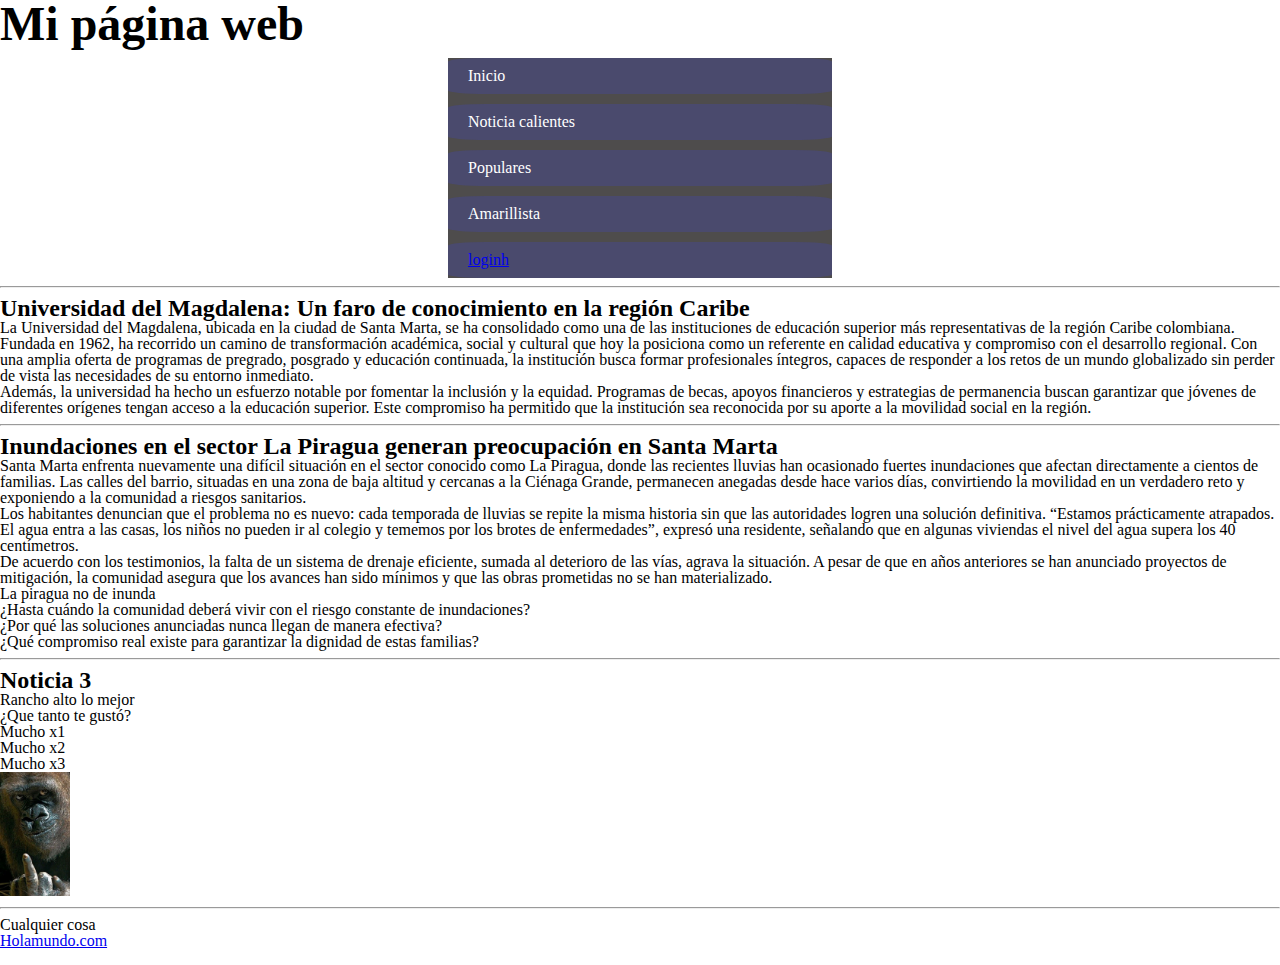
<file: HTML/index.html>
<!DOCTYPE html>
<html lang="es">
    <head>
        <title>HOLA MUNDO</title>
        <link rel="stylesheet" type="text/css" href="./estilos.css" />
        <link rel="stylesheet" href="reset.css">
    </head>
    <body>

        <header> 
            <h1 class="title">Mi página web </h1>
            <div class="menu">
                <div class="button">
                    <p>Inicio</p>
                </div>
                <div class="button">
                    <p>Noticia calientes</p>
                </div>
                <div class="button">
                    <p>Populares</p>
                </div>
                <div class="button">
                    <p>Amarillista</p>
                </div>
                <div class="button">
                    <a href="loginh.html">loginh</a>
                </div>
            </div>
        </header>
        <main>
            <section>
<hr>
                <article>
                    
                    <h2>Universidad del Magdalena: Un faro de conocimiento en la región Caribe</h2>
                    <p>La Universidad del Magdalena, ubicada en la ciudad de Santa Marta, se ha consolidado 
                        como una de las instituciones de educación superior más representativas de la región 
                        Caribe colombiana. Fundada en 1962, ha recorrido un camino de transformación académica, 
                        social y cultural que hoy la posiciona como un referente en calidad educativa y compromiso 
                        con el desarrollo regional. Con una amplia oferta de programas de pregrado, posgrado y 
                        educación continuada, la institución busca formar profesionales íntegros, capaces de 
                        responder a los retos de un mundo globalizado sin perder de vista las necesidades de su 
                        entorno inmediato.</p>

                    <p>Además, la universidad ha hecho un esfuerzo notable por fomentar la inclusión y la equidad. 
                        Programas de becas, apoyos financieros y estrategias de permanencia buscan garantizar que 
                        jóvenes de diferentes orígenes tengan acceso a la educación superior. Este compromiso ha 
                        permitido que la institución sea reconocida por su aporte a la movilidad social en la región.</p>
                </article>
<hr>                
                <article>
                    
                    <h2>Inundaciones en el sector La Piragua generan preocupación en Santa Marta</h2>
                    <p>Santa Marta enfrenta nuevamente una difícil situación en el sector conocido como La Piragua, 
                        donde las recientes lluvias han ocasionado fuertes inundaciones que afectan directamente a 
                        cientos de familias. Las calles del barrio, situadas en una zona de baja altitud y cercanas 
                        a la Ciénaga Grande, permanecen anegadas desde hace varios días, convirtiendo la movilidad 
                        en un verdadero reto y exponiendo a la comunidad a riesgos sanitarios.</p>
                    <p>Los habitantes denuncian que el problema no es nuevo: cada temporada de lluvias se repite la 
                        misma historia sin que las autoridades logren una solución definitiva. “Estamos prácticamente
                         atrapados. El agua entra a las casas, los niños no pueden ir al colegio y tememos por los 
                         brotes de enfermedades”, expresó una residente, señalando que en algunas viviendas el nivel 
                         del agua supera los 40 centímetros.</p>
                    <p>De acuerdo con los testimonios, la falta de un sistema de drenaje eficiente, sumada al 
                        deterioro de las vías, agrava la situación. A pesar de que en años anteriores se han anunciado 
                        proyectos de mitigación, la comunidad asegura que los avances han sido mínimos y que las obras 
                        prometidas no se han materializado.</p>
                    <div>
                        <p>La piragua no de inunda</p>
                            <ul> 
                                <li>¿Hasta cuándo la comunidad deberá vivir con el riesgo constante de inundaciones?</li>
                                <li>¿Por qué las soluciones anunciadas nunca llegan de manera efectiva?</li>
                                <li>¿Qué compromiso real existe para garantizar la dignidad de estas familias?</li>
                            </ul>
                    </div>
                </article>
<hr>                
                <article>
                    <h2>Noticia 3</h2>
                    <div>
                        <p>Rancho alto lo mejor </p>
                        <p>¿Que tanto te gustó?</p>
                        <ol>
                            <li>Mucho x1</li>
                            <li>Mucho x2</li>
                            <li>Mucho x3</li>
                        </ol>
                    </div>
                </article>
            </section>

            <img src="./Mono.jpg" class="logo""">
         
        </main>
<hr> 
        <footer>
            <p>Cualquier cosa</p>
            <div class="mitexto">

                <a href="www.holamundo.com">Holamundo.com</a    >
            </div>
            <br>
        </footer>
    </body>
</html>
</file>
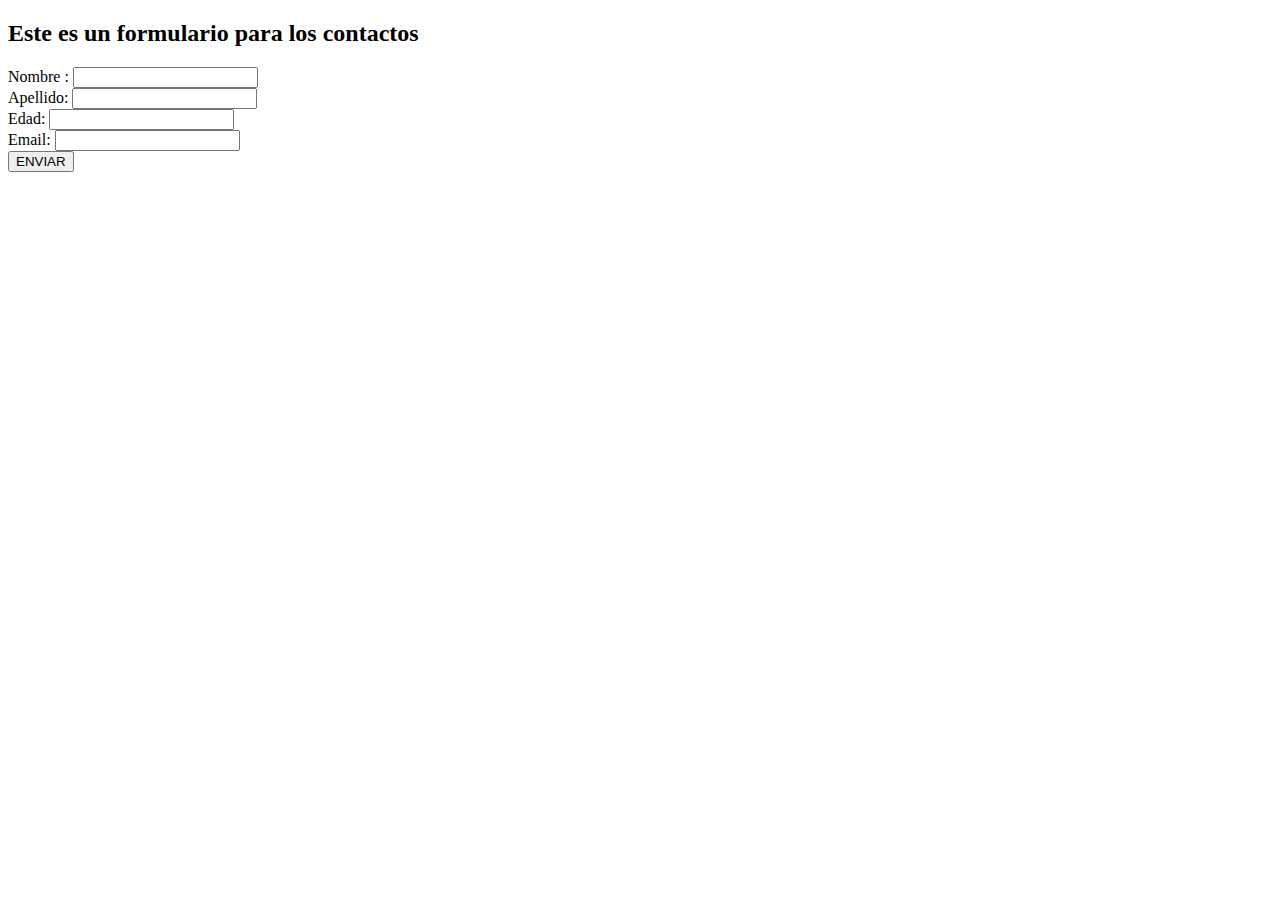
<file: HTML/contacto.html>
<!DOCTYPE html>
<html lang="en">
<head>
    <meta charset="UTF-8">
    <meta name="viewport" content="width=device-width, initial-scale=1.0">
    <title>Document</title>
</head>
<body>
    <header>
        <h2>Este es un formulario para los contactos</h2>
    </header>
    <main>
        <form action="contacto_personas">
            <div>

                <label for="Nombre">Nombre : </label>
                <input type="text" name="Nombre">
            </div>
            <div>
                <label for="Apellido">Apellido:</label>
                <input type="text" name="Apellido">
            </div>
            <div>
                <label for="Edad">Edad:</label>
                <input type="number" name="Edad">
            </div>
            <div>
                <label for="email">Email:</label>
                <input type="email" name="email" >
            </div>
            <button>ENVIAR</button>

        </form>

    </main>
</body>
</html>
</file>
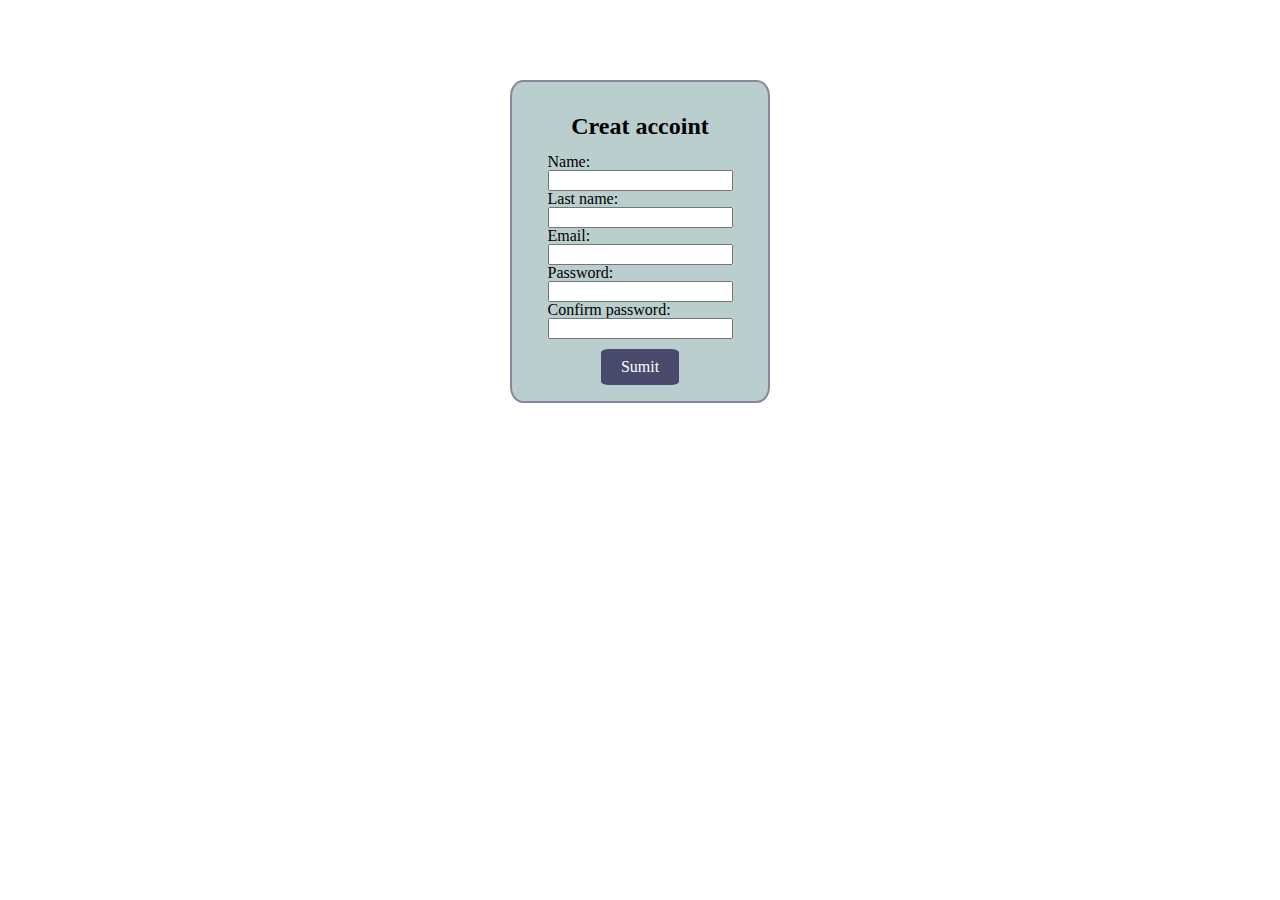
<file: HTML/creat.html>
<!DOCTYPE html>
<html lang="en">
<head>
    <meta charset="UTF-8">
    <meta name="viewport" content="width=device-width, initial-scale=1.0">
    <title>CREAT ACCOINT</title>
    <link rel="stylesheet" type="text/css" href="./estilos.css" />
    <link rel="stylesheet" href="reset.css">
</head>
<body>
    <header>

    </header>
    <main>
        <div class="container_creat">
            <form action="creat accoint">
                <div>
                    <h2 class="container_title">Creat accoint</h2>
                    <br>
                    <div>
                        <label for="nombre">Name:</label>
                        <br>
                        <input type="text" name="name">
                    </div>
                    <div>
                        <label for="apellido">Last name:</label>
                        <br>
                        <input type="text" name="Last name">
                    </div>
                    <div>
                        <label for="email">Email:</label>
                        <br>
                        <input type="email" name="email">
                    </div>
                    <div>
                        <label for="password">Password:</label>
                        <br>
                        <input type="password" name="password">
                    </div>
                    <div>
                        <label for="password1">Confirm password:</label>
                        <br>
                        <input type="password" name="password1">
                    </div>
                    <div class="container_title">
                        <a href="loginh.html" class="button">Sumit</a></button>
                    </div>
                </div>
            </form>
        </div>
    </main>
</body>
</html>
</file>
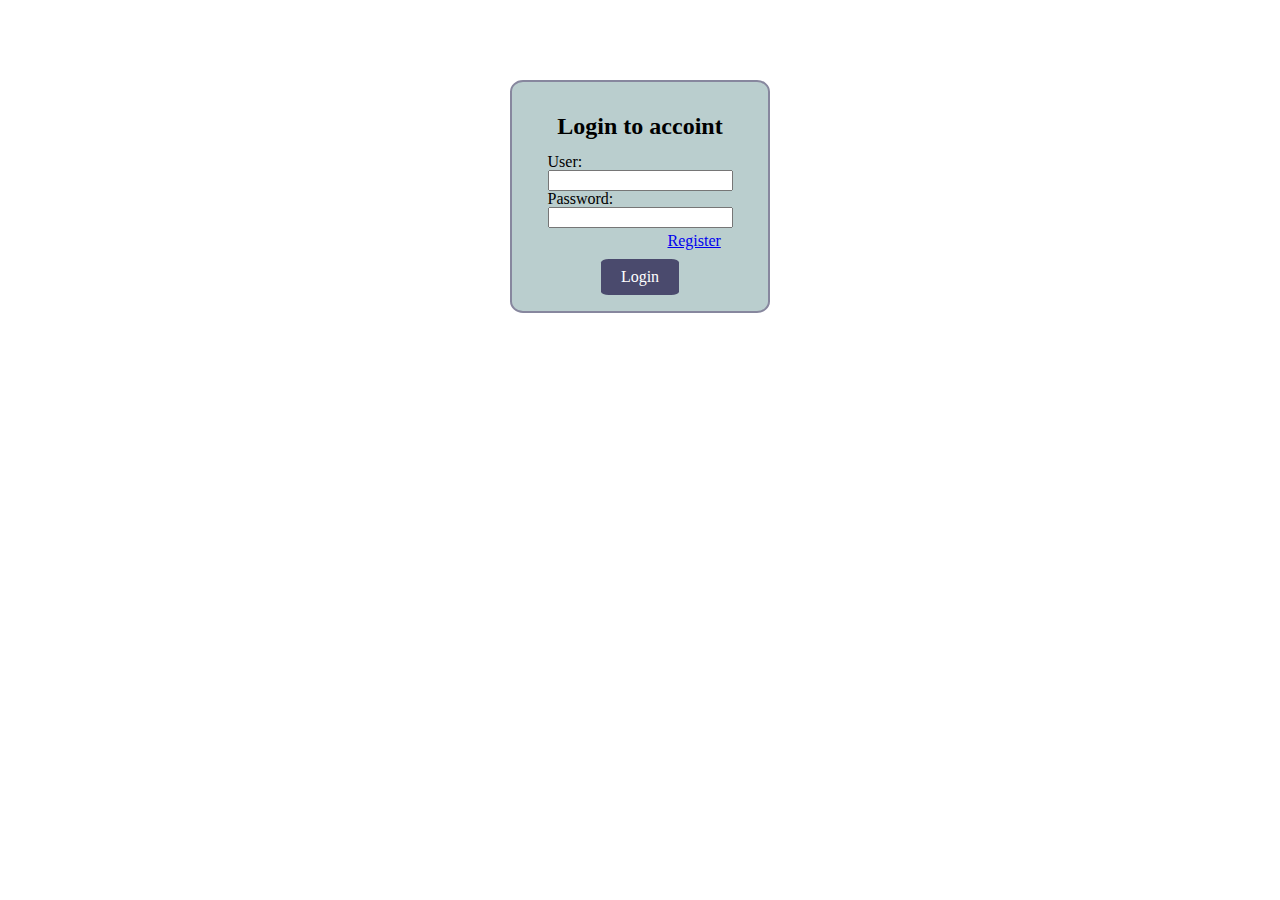
<file: HTML/loginh.html>
<!DOCTYPE html>
<html lang="en">
<head>
    <meta charset="UTF-8">
    <meta name="viewport" content="width=device-width, initial-scale=1.0">
    <title>LOGIN HOLA MUNDO</title>
    <link rel="stylesheet" type="text/css" href="./estilos.css" />
    <link rel="stylesheet" href="reset.css">
</head>
<body>
    <header>
        <!--<h2>Este es un formulario para los contactos</h2>-->
    </header>
    <main>
        <div class="container_login">

            <form action="login_personas">
                <div>
                    <div>
                        <h2 class="container_title">Login to accoint</h2>
                        <br>
                    </div>
                    <div>
                        <label for="Nombre">User: </label>
                        <br>
                        <input type="text" name="Nombre">
                    </div>
                    <div>
                        <label for="Apellido">Password:</label>
                        <br>
                        <input type="password" name="Password">
                    </div>
                    <div class="register">
                        <a href="creat.html">Register</a>
                    </div>
                    <div class="container_title">
                        <br>
                        <p class="button">Login</p>
                    </div>
                </div>
                
            </form>
        </div>

    </main>
</body>
</html>
</file>
<file: HTML/estilos.css>
.fondo {
    background-color: rgb(255, 255, 255);
}
.title{
    font-size: 3em;
    color: black;
}
.logo{
    width: 70px;
}

#hea_title{
    border: 2px solid black;
    width: 40vw;
    margin: auto;
    padding-left: 10em;
    transition: 0.5s;
    /* border-radius: 10%; */
    /*border-bottom: 90%;*/
}

#hea_title:hover{
    background-color: rgba(76, 201, 201, 0.384);
}

.container_title{
    display: flex;
    justify-content: center;
    align-items: center;
}
.menu{
    background-color: rgb(78, 76, 76);
    color: white;
    width: 30vw;
    margin: auto;
}
.container_login{
    background-color: rgb(186, 206, 206);
    border: 2px solid rgb(135, 135, 158);
    width: 20vw;
    margin: auto;
    margin-top: 5em;
    padding-bottom: 1em;
    padding-top: 2em;
    display: flex;              /* Activa Flexbox en este contenedor */
    justify-content: center;    /* Mueve el contenido al centro en el eje horizontal (izq ↔ der) */
    align-items: center; 
    border-radius: 5%;
}

.container_creat{
    background-color: rgb(186, 206, 206);
    border: 2px solid rgb(135, 135, 158);
    width: 20vw;
    margin: auto;
    margin-top: 5em;
    padding-bottom: 1em;
    padding-top: 2em;
    display: flex;              /* Activa Flexbox en este contenedor */
    justify-content: center;    /* Mueve el contenido al centro en el eje horizontal (izq ↔ der) */
    align-items: center; 
    border-radius: 5%;
}

.button{
    background-color: rgb(74, 74, 109);
    color: white; 
    text-decoration: none;/* Quita el subrayado */
    border-radius: 10%;
    padding: 10px 20px;
    margin-top: 10px;
    cursor: pointer; /* Cambia el cursor a "manito" */
    transition: 0.3s;          /* Animación suave al pasar el mouse */
}

.button:hover{
    background-color: rgb(122, 109, 109);
    color: rgb(0, 0, 0);
    border-color: white;
}

.register{
    margin-top: 5px;
    margin-left: 120px;
}
</file>
